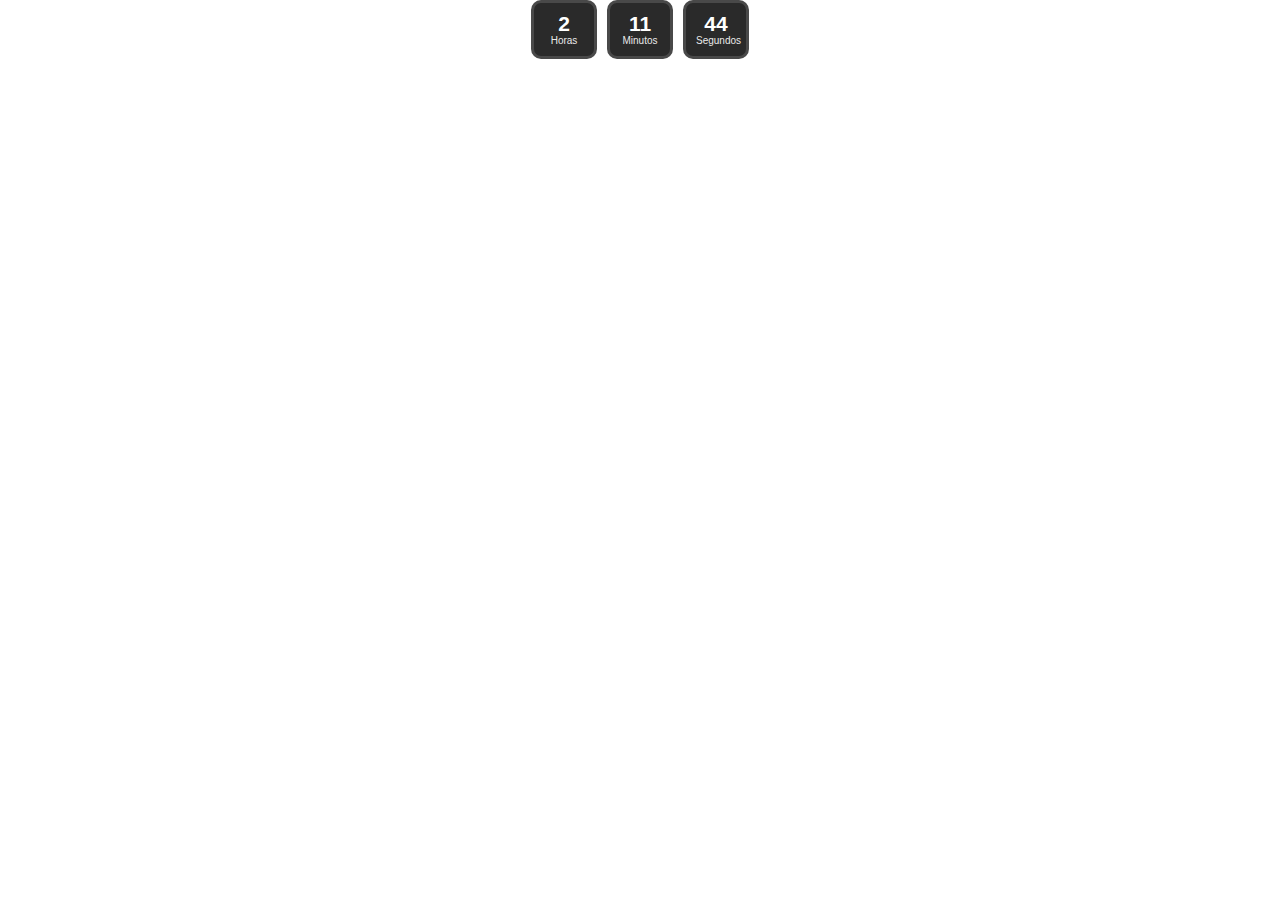
<file: index(1).html>
<!DOCTYPE html>
<!-- saved from url=(0093)https://lotofacilpremium.com.br/wp-content/plugins/scarcitybuilder/shortcode/index.php?edit=1 -->
<html lang="en"><head><meta http-equiv="Content-Type" content="text/html; charset=UTF-8">

<title>PV001 - 2 HORAS</title>
	<link rel="stylesheet" href="./css(3)">
<script type="text/javascript" src="./jquery-latest.js"></script>
<script type="text/javascript" src="./jquery.plugin.js"></script>
<script type="text/javascript" src="./jquery.countdown.js"></script>
<script type="text/javascript" src="./jquery.cookie.js"></script>
<script type="text/javascript" src="./moment.js"></script>
<script type="text/javascript">
	$(window).load(function () {

		// Check if date has been passed:
		var checkIfExpiedOnLoad = setInterval(function () {
//			console.log($(".countdown-amount").text());

			if ($(".countdown-amount").text() == "000") {
				// run onexpirey fn
				liftOff();
				clearInterval(checkIfExpiedOnLoad);
			} else {
				clearInterval(checkIfExpiedOnLoad);
			}

		}, 500);

		var ontick_cb = function () {
			window.parent.document.getElementById(window.name).style.height = document.getElementById('until2d').scrollHeight + 'px';
		};


		
		// Cookie Based

		// Check If Cookie Is Set ::
		if ($.cookie('stbx_1')) {

			// Read Cookie ::
			var future = $.cookie('stbx_1');

		} else {

			// Set Cookie ::
			$randomHour = Math.floor((Math.random() * 6) + 1);
			$randomMinutes = Math.floor((Math.random() * 55) + 1);
			$randomSeconds = Math.floor((Math.random() * 55) + 1);

			var cookie_days = 0;
			var cookie_hours = 2;
			var cookie_minutes = 12;

			$futureTime = moment().add('days', cookie_days).add('hours', cookie_hours).add('minutes', cookie_minutes);
			//$futureTime = moment($futureTime).subtract('hours', $randomHour);
			//$futureTime = moment($futureTime).subtract('minutes', $randomMinutes);
			//$futureTime = moment($futureTime).subtract('seconds', $randomSeconds);
			$futureTime = moment($futureTime).format();
			var future = $futureTime;

			$.cookie('stbx_1', future, {expires: 70});

		}

		function liftOff() {
			
														}

		var dateGo = new Date(future);
		$('#until2d').countdown({
			until: dateGo,
			alwaysExpire: true,
			onExpiry: liftOff,
			labels: ['Years', 'Months', 'Weeks', 'Dias', ' Horas', ' Minutos', ' Segundos'],
			labels1: ['Year', 'Month', 'Week', 'Dia', ' Hora', ' Minuto', ' Segundo'],
			onTick: ontick_cb,
			format: 'dhmS'
		});

		

	});
</script>
<style type="text/css">

body {
	background: none;
	color: #444;
	font: normal 16px "Open Sans", sans-serif;
	margin: 0;
}

ul.countdown {
	list-style: none;
	margin: 0 0;
	padding: 0;
	display: block;
	text-align: center;
}

ul.countdown li {
	display: inline-block;
	margin: 0 5px;
	padding: 10px 10px;
	background: #eee;
	border: 3px solid #ccc;
	border-radius: 10px;
	width: 90px;
}

ul.countdown li span {
	font-size: 67px;
	font-weight: 300;
	font-weight: bold;
	line-height: 67px;
}

ul.countdown li p {
	opacity: .9;
	font-size: 17px;
	padding: 0;
	margin: 0;
}

#expired {
	padding: 15px;
	text-align: center;
	border-radius: 10px;
}

ul.countdown li, #expired {
	background: #2A2A2A;
	border: 3px solid #494949;
	color: #fff;
}










/* extra small*/
ul.countdown li {
	width: 40px;
}

ul.countdown li span {
	font-size: 21px;
	line-height: 21px;
}

ul.countdown li p {
	font-size: 10px;
}


a {
	color: #76949F;
	text-decoration: none;
}

a:hover {
	text-decoration: underline;
}

.source {
	width: 405px;
	margin: 0 auto;
	background: #4f5861;
	color: #a7abb1;
	font-weight: bold;
	display: block;
	white-space: pre;
	-webkit-border-radius: 3px;
	-moz-border-radius: 3px;
	border-radius: 3px;
}

.btn {
	background: #f56c4c;
	margin: 40px auto;
	padding: 12px;
	display: block;
	width: 100px;
	color: white;
	text-align: center;
	text-transform: uppercase;
	font-weight: bold;
	text-decoration: none;
	-webkit-border-radius: 2px;
	-moz-border-radius: 2px;
	border-radius: 2px;
}

.btn:hover {
	text-decoration: none;
	opacity: .7;
}

</style>

</head>
<body class="vsc-initialized">
	<ul id="until2d" class="countdown is-countdown"><span class="countdown-row countdown-show3"><li><div class="countdown-section"><span class="countdown-amount">2</span><p class="countdown-period"> Horas</p></div></li><li><div class="countdown-section"><span class="countdown-amount">11</span><p class="countdown-period"> Minutos</p></div></li><li><div class="countdown-section"><span class="countdown-amount">44</span><p class="countdown-period"> Segundos</p></div></li></span></ul>

	<div id="expired" style="display: none">
			</div>

</body></html>
</file>
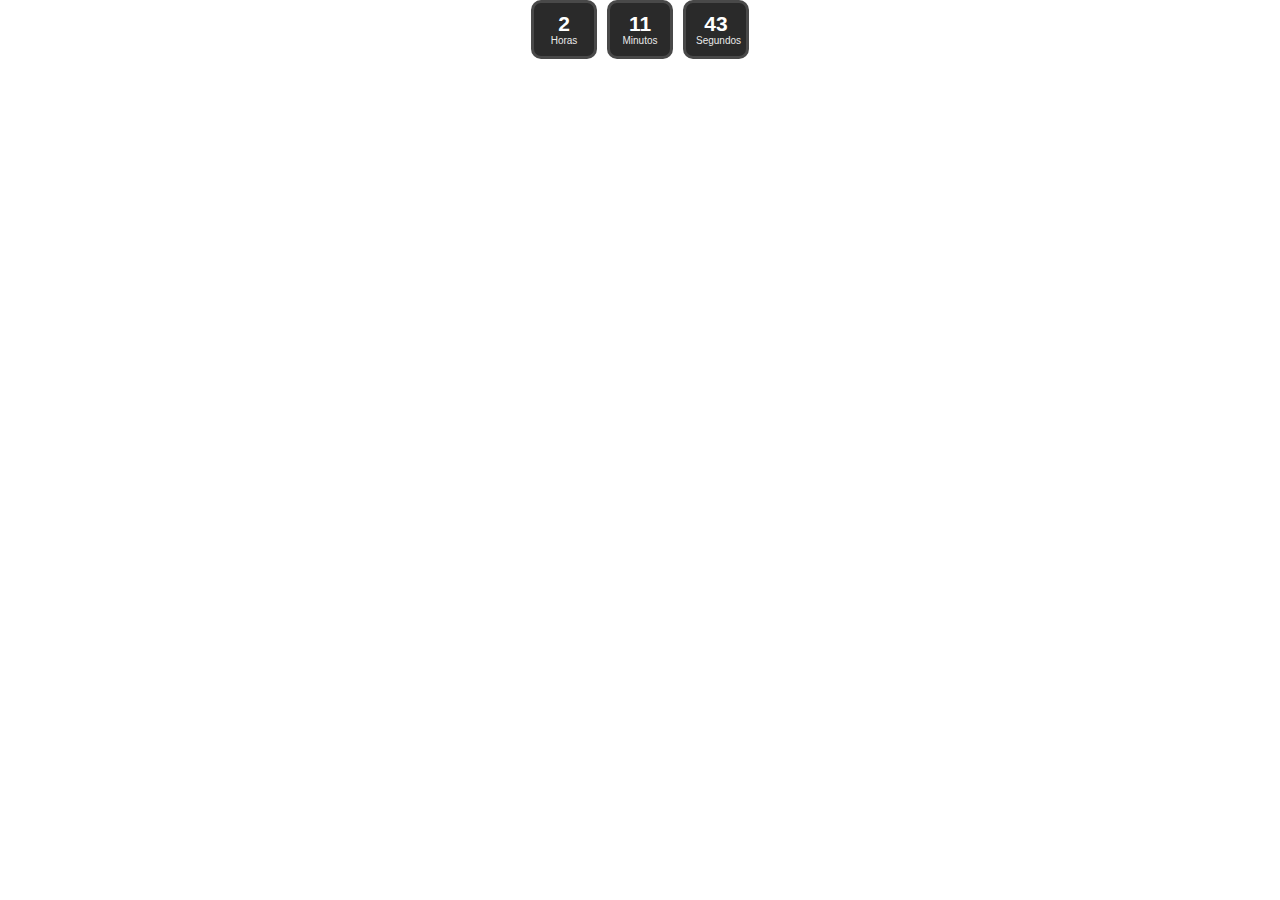
<file: index(2).html>
<!DOCTYPE html>
<!-- saved from url=(0093)https://lotofacilpremium.com.br/wp-content/plugins/scarcitybuilder/shortcode/index.php?edit=1 -->
<html lang="en"><head><meta http-equiv="Content-Type" content="text/html; charset=UTF-8">

<title>PV001 - 2 HORAS</title>
	<link rel="stylesheet" href="./css(3)">
<script type="text/javascript" src="./jquery-latest.js"></script>
<script type="text/javascript" src="./jquery.plugin.js"></script>
<script type="text/javascript" src="./jquery.countdown.js"></script>
<script type="text/javascript" src="./jquery.cookie.js"></script>
<script type="text/javascript" src="./moment.js"></script>
<script type="text/javascript">
	$(window).load(function () {

		// Check if date has been passed:
		var checkIfExpiedOnLoad = setInterval(function () {
//			console.log($(".countdown-amount").text());

			if ($(".countdown-amount").text() == "000") {
				// run onexpirey fn
				liftOff();
				clearInterval(checkIfExpiedOnLoad);
			} else {
				clearInterval(checkIfExpiedOnLoad);
			}

		}, 500);

		var ontick_cb = function () {
			window.parent.document.getElementById(window.name).style.height = document.getElementById('until2d').scrollHeight + 'px';
		};


		
		// Cookie Based

		// Check If Cookie Is Set ::
		if ($.cookie('stbx_1')) {

			// Read Cookie ::
			var future = $.cookie('stbx_1');

		} else {

			// Set Cookie ::
			$randomHour = Math.floor((Math.random() * 6) + 1);
			$randomMinutes = Math.floor((Math.random() * 55) + 1);
			$randomSeconds = Math.floor((Math.random() * 55) + 1);

			var cookie_days = 0;
			var cookie_hours = 2;
			var cookie_minutes = 12;

			$futureTime = moment().add('days', cookie_days).add('hours', cookie_hours).add('minutes', cookie_minutes);
			//$futureTime = moment($futureTime).subtract('hours', $randomHour);
			//$futureTime = moment($futureTime).subtract('minutes', $randomMinutes);
			//$futureTime = moment($futureTime).subtract('seconds', $randomSeconds);
			$futureTime = moment($futureTime).format();
			var future = $futureTime;

			$.cookie('stbx_1', future, {expires: 70});

		}

		function liftOff() {
			
														}

		var dateGo = new Date(future);
		$('#until2d').countdown({
			until: dateGo,
			alwaysExpire: true,
			onExpiry: liftOff,
			labels: ['Years', 'Months', 'Weeks', 'Dias', ' Horas', ' Minutos', ' Segundos'],
			labels1: ['Year', 'Month', 'Week', 'Dia', ' Hora', ' Minuto', ' Segundo'],
			onTick: ontick_cb,
			format: 'dhmS'
		});

		

	});
</script>
<style type="text/css">

body {
	background: none;
	color: #444;
	font: normal 16px "Open Sans", sans-serif;
	margin: 0;
}

ul.countdown {
	list-style: none;
	margin: 0 0;
	padding: 0;
	display: block;
	text-align: center;
}

ul.countdown li {
	display: inline-block;
	margin: 0 5px;
	padding: 10px 10px;
	background: #eee;
	border: 3px solid #ccc;
	border-radius: 10px;
	width: 90px;
}

ul.countdown li span {
	font-size: 67px;
	font-weight: 300;
	font-weight: bold;
	line-height: 67px;
}

ul.countdown li p {
	opacity: .9;
	font-size: 17px;
	padding: 0;
	margin: 0;
}

#expired {
	padding: 15px;
	text-align: center;
	border-radius: 10px;
}

ul.countdown li, #expired {
	background: #2A2A2A;
	border: 3px solid #494949;
	color: #fff;
}










/* extra small*/
ul.countdown li {
	width: 40px;
}

ul.countdown li span {
	font-size: 21px;
	line-height: 21px;
}

ul.countdown li p {
	font-size: 10px;
}


a {
	color: #76949F;
	text-decoration: none;
}

a:hover {
	text-decoration: underline;
}

.source {
	width: 405px;
	margin: 0 auto;
	background: #4f5861;
	color: #a7abb1;
	font-weight: bold;
	display: block;
	white-space: pre;
	-webkit-border-radius: 3px;
	-moz-border-radius: 3px;
	border-radius: 3px;
}

.btn {
	background: #f56c4c;
	margin: 40px auto;
	padding: 12px;
	display: block;
	width: 100px;
	color: white;
	text-align: center;
	text-transform: uppercase;
	font-weight: bold;
	text-decoration: none;
	-webkit-border-radius: 2px;
	-moz-border-radius: 2px;
	border-radius: 2px;
}

.btn:hover {
	text-decoration: none;
	opacity: .7;
}

</style>

<link href="chrome-extension://nffaoalbilbmmfgbnbgppjihopabppdk/inject.css" type="text/css" rel="stylesheet"></head>
<body class="vsc-initialized">
	<ul id="until2d" class="countdown is-countdown"><span class="countdown-row countdown-show3"><li><div class="countdown-section"><span class="countdown-amount">2</span><p class="countdown-period"> Horas</p></div></li><li><div class="countdown-section"><span class="countdown-amount">11</span><p class="countdown-period"> Minutos</p></div></li><li><div class="countdown-section"><span class="countdown-amount">43</span><p class="countdown-period"> Segundos</p></div></li></span></ul>

	<div id="expired" style="display: none">
			</div>

</body></html>
</file>
